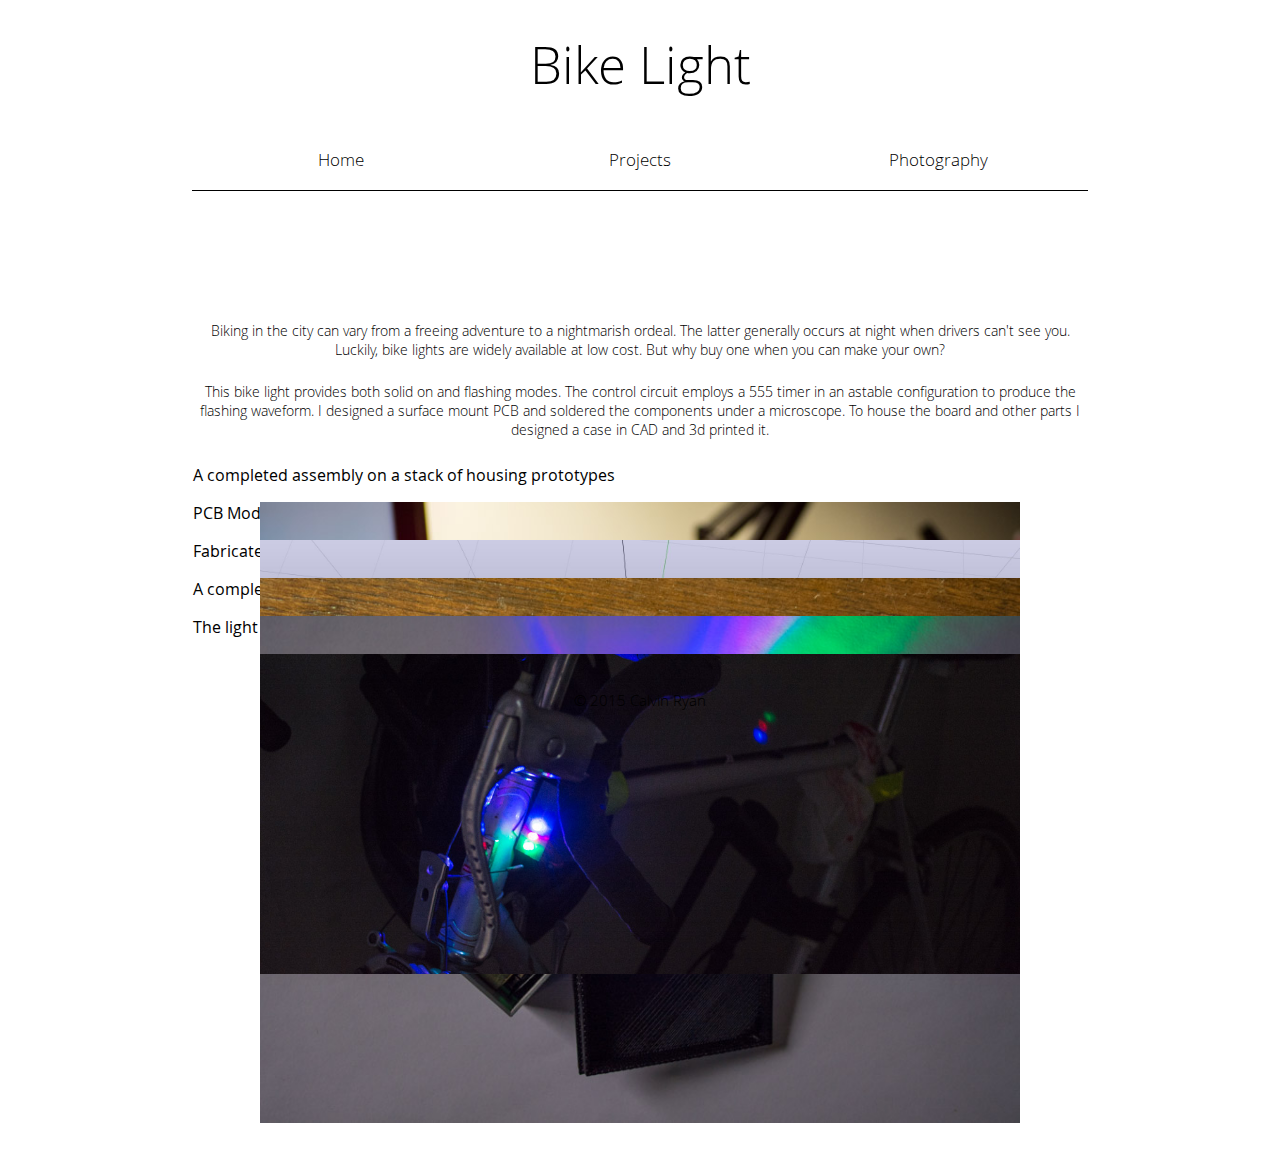
<file: bikelight.html>
﻿<!DOCTYPE html>
<html>

<head>
    <meta name="viewport" content="width=device-width, height=device-height, initial scale=1.0" />

    <link rel="stylesheet" type="text/css" href="masterStyle.css" charset="utf-8">

    <Title> Bike Light | Calvin Ryan</Title>

    <link rel="icon" href="CR-Logo.png" />
</head>

<body>

    <div id="wrapper">
        <div id="header">
            <p id="headerText">Bike Light</p>
        </div>

        <div id="nav">
            <button id="button" onclick="location.href='index.html'" class="home">
                <p id="buttonText">Home</p>
            </button>
            <button id="button" onclick="location.href='projects.html'" class="projects">
                <p id="buttonText">Projects</p>
            </button>
            <button id="button" onclick="location.href='photography.html'" class="photography">
                <p id="buttonText">Photography</p>
            </button>
        </div>

        <div id="body">

            <div style="height: 70px"></div>

            <p id="contentText"> Biking in the city can vary from a freeing adventure to a nightmarish ordeal. The latter generally occurs at night when drivers can't see you. Luckily, bike lights are widely available at low cost. But why buy one when you can make your own?</p>

            <p id="contentText">    This bike light provides both solid on and flashing modes. The control circuit employs a 555 timer in an astable configuration to produce the flashing waveform. I designed a surface mount PCB and soldered the components under a microscope. To house the board and other parts I designed a case in CAD and 3d printed it.</p>
            
            <p id="contentTitleText"> A completed assembly on a stack of housing prototypes</p>
            <img id="contentImage" src="images/bikelight/bikelight1.jpg" />
            
            <p id="contentTitleText"> PCB Model </p>
            <img id="contentImage" src="images/bikelight/bikelight2.jpg" />
            
            <p id="contentTitleText"> Fabricated PCB </p>
            <img id="contentImage" src="images/bikelight/bikelight3.jpg" /> 

            <p id="contentTitleText"> A completed assembly with multicolored LEDs</p>
            <img id="contentImage" src="images/bikelight/bikelight4.jpg" />

            <p id="contentTitleText"> The light attached to a bike </p>
            <img id="contentImage" src="images/bikelight/bikelight5.jpg" />


            
        </div>

        <div id="footer">
            <p id="footerText">&copy 2015 Calvin Ryan</p>
        </div>

    </div>

    <script>
        (function(i,s,o,g,r,a,m){i['GoogleAnalyticsObject']=r;i[r]=i[r]||function(){
        (i[r].q=i[r].q||[]).push(arguments)},i[r].l=1*new Date();a=s.createElement(o),
        m=s.getElementsByTagName(o)[0];a.async=1;a.src=g;m.parentNode.insertBefore(a,m)
        })(window,document,'script','//www.google-analytics.com/analytics.js','ga');

        ga('create', 'UA-72592033-1', 'auto');
        ga('send', 'pageview');

    </script>

</body>

</html>
</file>
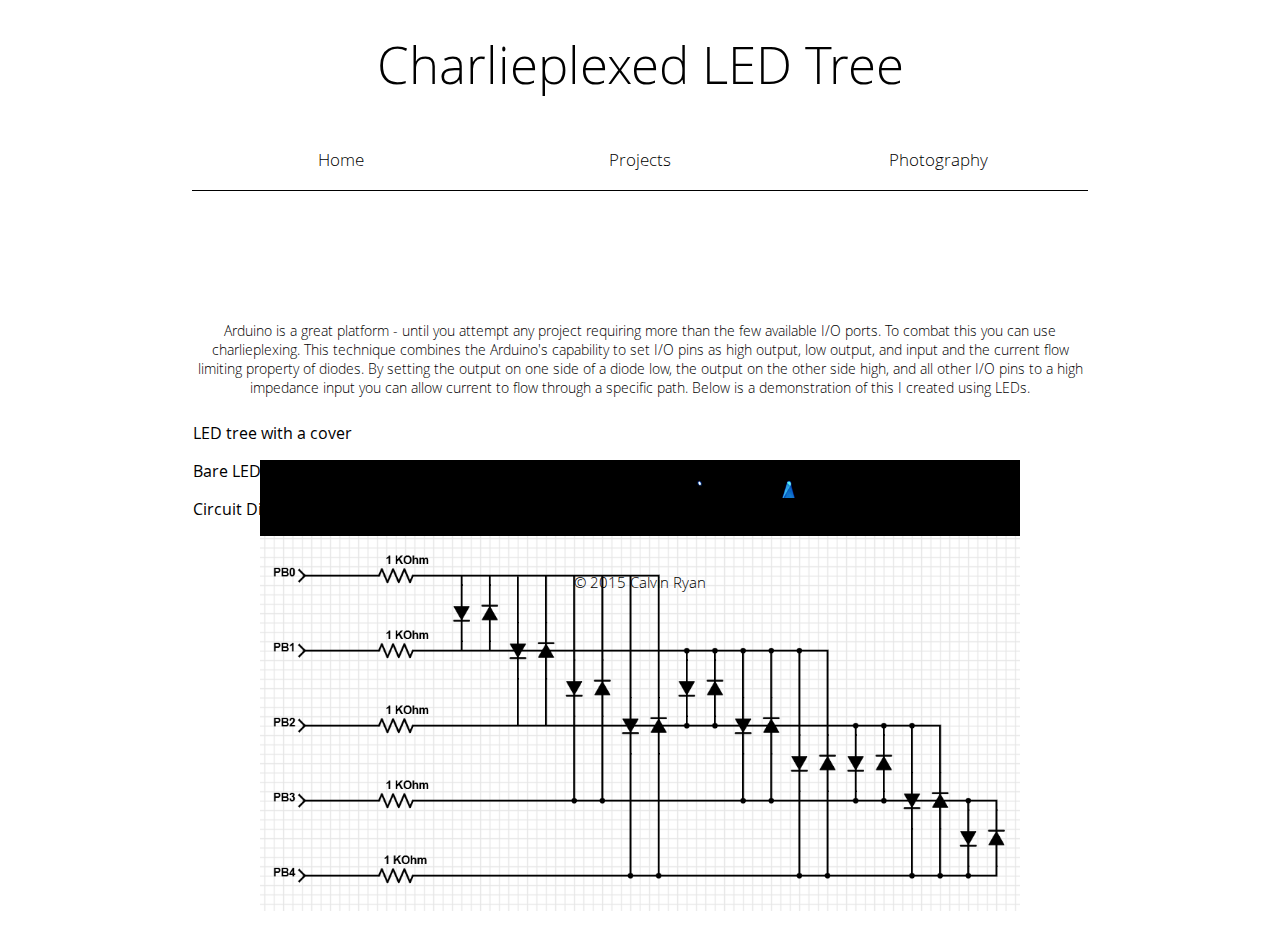
<file: charlieplex.html>
﻿<!DOCTYPE html>
<html>

<head>
    <meta name="viewport" content="width=device-width, height=device-height, initial scale=1.0" />

    <link rel="stylesheet" type="text/css" href="masterStyle.css" charset="utf-8">

    <Title> Charlieplexed LED Tree | Calvin Ryan</Title>

    <link rel="icon" href="CR-Logo.png" />
</head>

<body>

    <div id="wrapper">
        <div id="header">
            <p id="headerText">Charlieplexed LED Tree</p>
        </div>

        <div id="nav">
            <button id="button" onclick="location.href='index.html'" class="home">
                <p id="buttonText">Home</p>
            </button>
            <button id="button" onclick="location.href='projects.html'" class="projects">
                <p id="buttonText">Projects</p>
            </button>
            <button id="button" onclick="location.href='photography.html'" class="photography">
                <p id="buttonText">Photography</p>
            </button>
        </div>

        <div id="body">

            <div style="height: 70px"></div>

            <p id="contentText"> Arduino is a great platform - until you attempt any project requiring more than the few available I/O ports. To combat this you can use charlieplexing. This technique combines the Arduino's capability to set I/O pins as high output, low output, and input and the current flow limiting property of diodes. By setting the output on one side of a diode low, the output on the other side high, and all other I/O pins to a high impedance input you can allow current to flow through a specific path.  Below is a demonstration of this I created using LEDs.  </p>

            <p id="contentTitleText"> LED tree with a cover</p>
            <img id="contentImage" src="images/charlieplex/charlieplex2.png" />

            <p id="contentTitleText"> Bare LED tree</p>
            <img id="contentImage" src="images/charlieplex/charlieplex1.png" />

            <p id="contentTitleText"> Circuit Diagram</p>
            <img id="contentImage" src="images/charlieplex/charlieplex3.PNG" />

        </div>

        <div id="footer">
            <p id="footerText">&copy 2015 Calvin Ryan</p>
        </div>

    </div>

    <script>
        (function(i,s,o,g,r,a,m){i['GoogleAnalyticsObject']=r;i[r]=i[r]||function(){
        (i[r].q=i[r].q||[]).push(arguments)},i[r].l=1*new Date();a=s.createElement(o),
        m=s.getElementsByTagName(o)[0];a.async=1;a.src=g;m.parentNode.insertBefore(a,m)
        })(window,document,'script','//www.google-analytics.com/analytics.js','ga');

        ga('create', 'UA-72592033-1', 'auto');
        ga('send', 'pageview');

    </script>

</body>

</html>
</file>
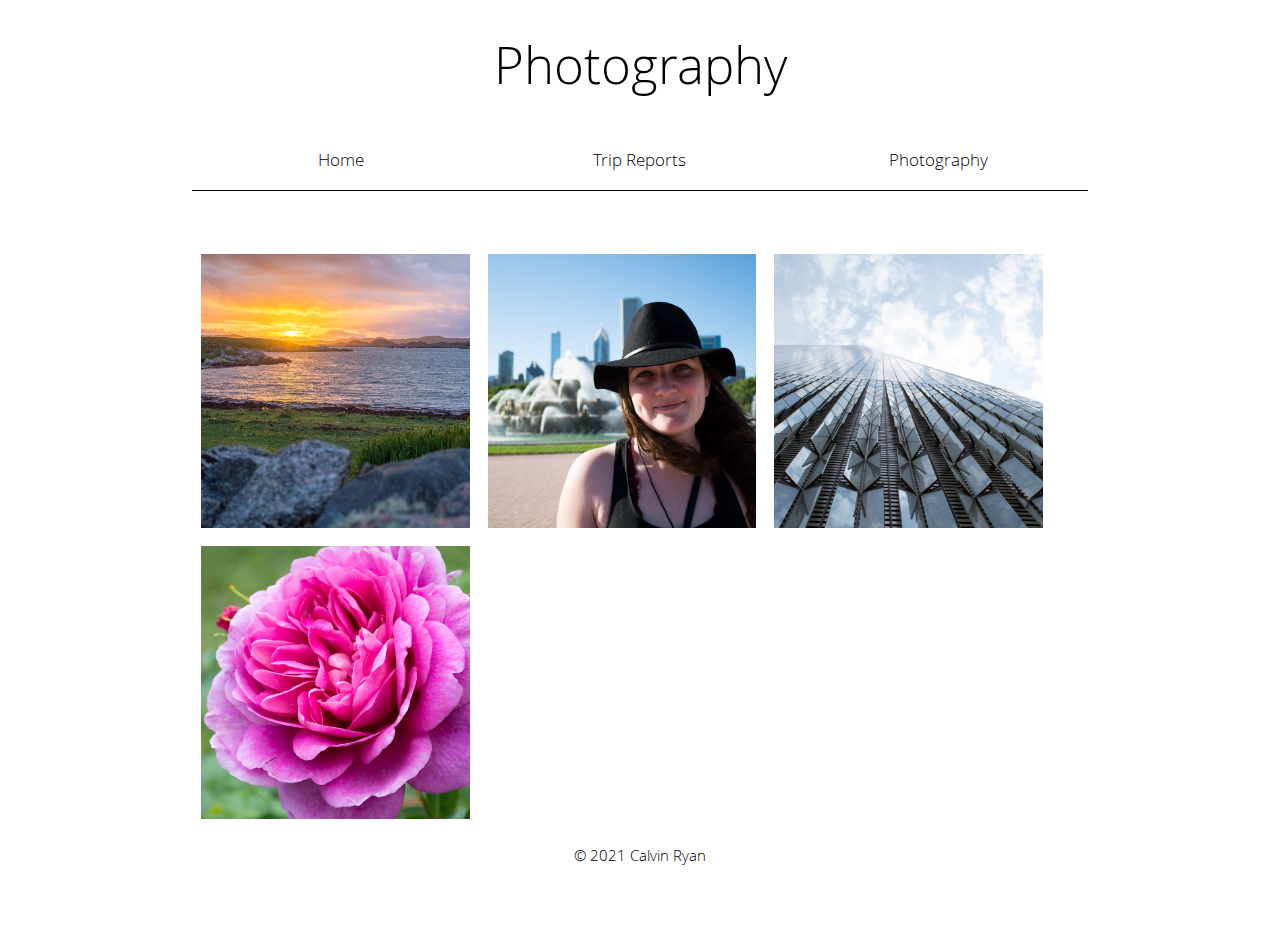
<file: photography.html>
﻿<!DOCTYPE html>
<html>

<head>
    <meta name="viewport" content="width=device-width, height=device-height, initial scale=1.0"/>

    <link rel="stylesheet" type="text/css" href="masterStyle.css" charset="utf-8">

    <Title> Photography | Calvin Ryan </Title>

    <link rel="icon" href="CR-Logo.png" />
</head>

<body>

    <div id="wrapper">
        <div id="header">
            <p id="headerText">Photography</p>
        </div>

        <div id="nav">
            <button id="button" onclick="location.href='index.html'" class="home">
                <p id="buttonText">Home</p>
            </button>
            <button id="button" onclick="location.href='trips.html'" class="reports">
                <p id="buttonText">Trip Reports</p>
            </button>
            <button id="button" onclick="location.href='photography.html'" class="photography">
                <p id="buttonText">Photography</p>
            </button>
        </div>

        <div style="height: 54px;"></div>

        <div id="subPageBody">

            <!--<div id="subPageRow" style="justify-content: flex-start ">-->
            <div id="subPageRow">    
                <div id="subPageBodyImageContainer" onclick="location.href='landscapes.html'">
                    <div id="subPageImageHoverOverlay"></div>
                    <img id="subPageBodyImage" src="images/landscapes/landscapes0.jpg" />
                    
                    <p id="subPageImageHoverText" style="text-align: left; top: 10%; left: 10%; font-weight: 400; "> Landscapes</p>
                    <p id="subPageImageHoverText" style="text-align: left; top: 10%; left: 10%; margin-right: 10%; font-weight: 100;"><br /><br />Our pale blue dot.</p>
                </div>

                <div id="subPageBodyImageContainer"  onclick="location.href='portraits.html'">
                    <div id="subPageImageHoverOverlay"></div>
                    <img id="subPageBodyImage" src="images/portraits/portraits0.jpg" />
                    
                    <p id="subPageImageHoverText" style="text-align: left; top: 10%; left: 10%; font-weight: 400; "> Portraits </p>
                    <p id="subPageImageHoverText" style="text-align: left; top: 10%; left: 10%; margin-right: 10%; font-weight: 100;"><br /><br />The people.</p>
                </div>
            
                <div id="subPageBodyImageContainer" onclick="location.href='architecture.html'">
                    <div id="subPageImageHoverOverlay"></div>
                    <img id="subPageBodyImage" src="images/architecture/architecture0.jpg" />
                    
                    <p id="subPageImageHoverText" style="text-align: left; top: 10%; left: 10%; font-weight: 400; "> Architecture</p>
                    <p id="subPageImageHoverText" style="text-align: left; top: 10%; left: 10%; margin-right: 10%; font-weight: 100;"><br /><br />The structures.</p>
                </div>      
            </div>

            <div id="subPageRow" style="justify-content: flex-start ">
                <div id="subPageBodyImageContainer" onclick="location.href='nature.html'">
                    <div id="subPageImageHoverOverlay"></div>
                    <img id="subPageBodyImage" src="images/nature/nature0.jpg" />
                    
                    <p id="subPageImageHoverText" style="text-align: left; top: 10%; left: 10%; font-weight: 400; "> Nature</p>
                    <p id="subPageImageHoverText" style="text-align: left; top: 10%; left: 10%; margin-right: 10%; font-weight: 100;"><br /><br />The surroundings.</p>
                </div>

            </div>

        </div>

        <div id="footer">
            <p id="footerText">&copy 2021 Calvin Ryan</p>
        </div>

    </div>

    <script>
        (function(i,s,o,g,r,a,m){i['GoogleAnalyticsObject']=r;i[r]=i[r]||function(){
        (i[r].q=i[r].q||[]).push(arguments)},i[r].l=1*new Date();a=s.createElement(o),
        m=s.getElementsByTagName(o)[0];a.async=1;a.src=g;m.parentNode.insertBefore(a,m)
        })(window,document,'script','//www.google-analytics.com/analytics.js','ga');

        ga('create', 'UA-72592033-1', 'auto');
        ga('send', 'pageview');

    </script>

</body>

</html>
</file>
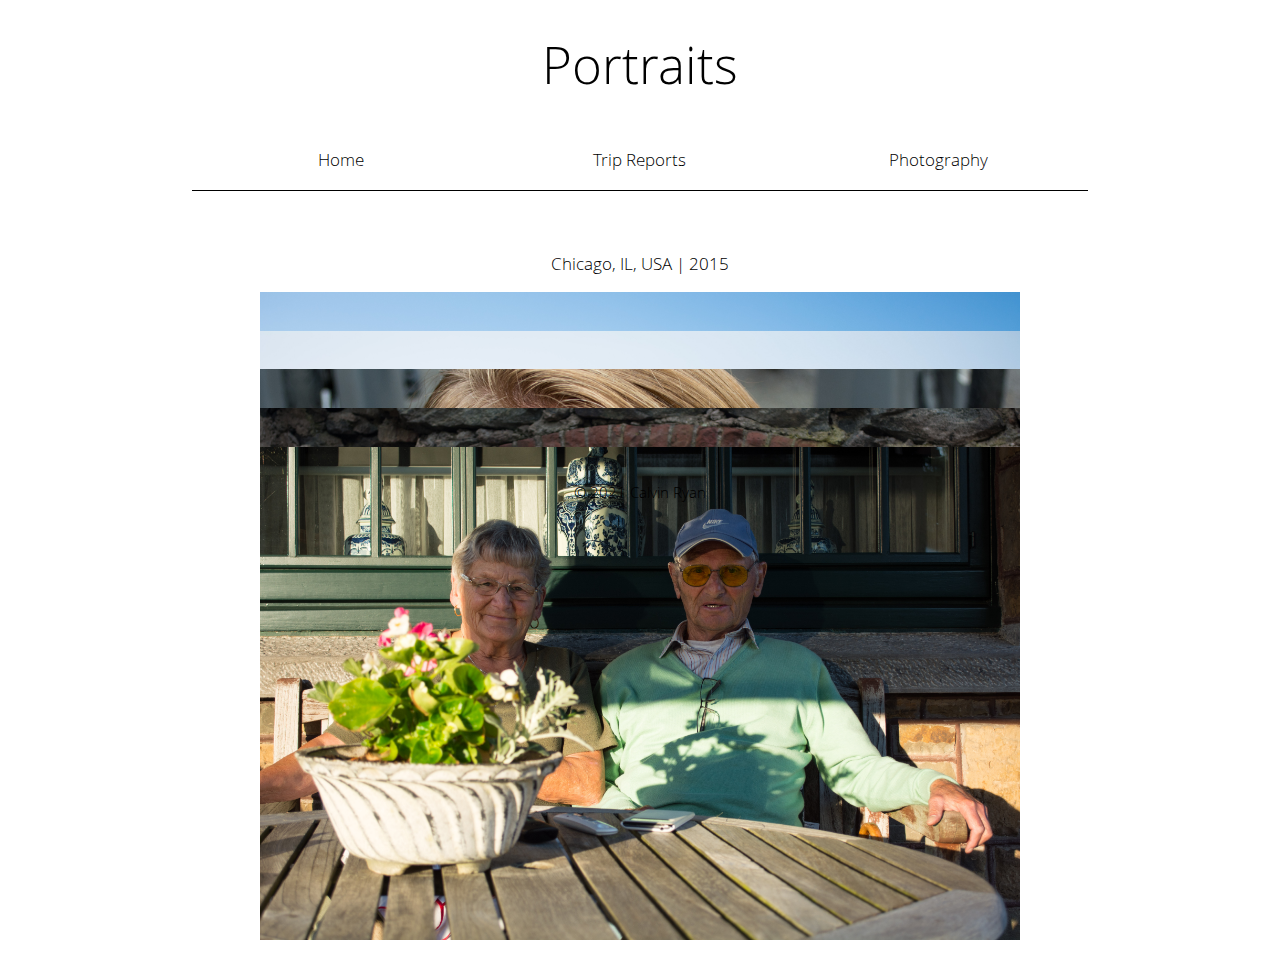
<file: portraits.html>
﻿<!DOCTYPE html>
<html>

<head>
    <meta name="viewport" content="width=device-width, height=device-height, initial scale=1.0" />

    <link rel="stylesheet" type="text/css" href="masterStyle.css" charset="utf-8">

    <Title> Portraits | Calvin Ryan </Title>

    <link rel="icon" href="CR-Logo.png" />
</head>

<body>

    <div id="wrapper">
        <div id="header">
            <p id="headerText">Portraits</p>
        </div>

        <div id="nav">
            <button id="button" onclick="location.href='index.html'" class="home">
                <p id="buttonText">Home</p>
            </button>
            <button id="button" onclick="location.href='trips.html'" class="reports">
                <p id="buttonText">Trip Reports</p>
            </button>
            <button id="button" onclick="location.href='photography.html'" class="photography">
                <p id="buttonText">Photography</p>
            </button>
        </div>

        <div id="body">

            <p class="contentTitleText"> Chicago, IL, USA | 2015</p>
            <img id="contentImage" src="images/portraits/portraits1.jpg" />

            <p class="contentTitleText"> San Fransisco, CA, USA | 2015</p>
            <img id="contentImage" src="images/portraits/portraits2.jpg" />

            <p class="contentTitleText"> New York City, NY, USA | 2015</p>
            <img id="contentImage" src="images/portraits/portraits3.jpg" />

            <p class="contentTitleText"> Ramapo State Park, NJ, USA | 2015</p>
            <img id="contentImage" src="images/portraits/portraits4.jpg" />

            <p class="contentTitleText"> Montenau, Belgium | 2015</p>
            <img id="contentImage" src="images/portraits/portraits5.jpg" />
        </div>

        <div id="footer">
            <p id="footerText">&copy 2021 Calvin Ryan</p>
        </div>

    </div>

    <script>
        (function(i,s,o,g,r,a,m){i['GoogleAnalyticsObject']=r;i[r]=i[r]||function(){
        (i[r].q=i[r].q||[]).push(arguments)},i[r].l=1*new Date();a=s.createElement(o),
        m=s.getElementsByTagName(o)[0];a.async=1;a.src=g;m.parentNode.insertBefore(a,m)
        })(window,document,'script','//www.google-analytics.com/analytics.js','ga');

        ga('create', 'UA-72592033-1', 'auto');
        ga('send', 'pageview');

    </script>

</body>

</html>
</file>
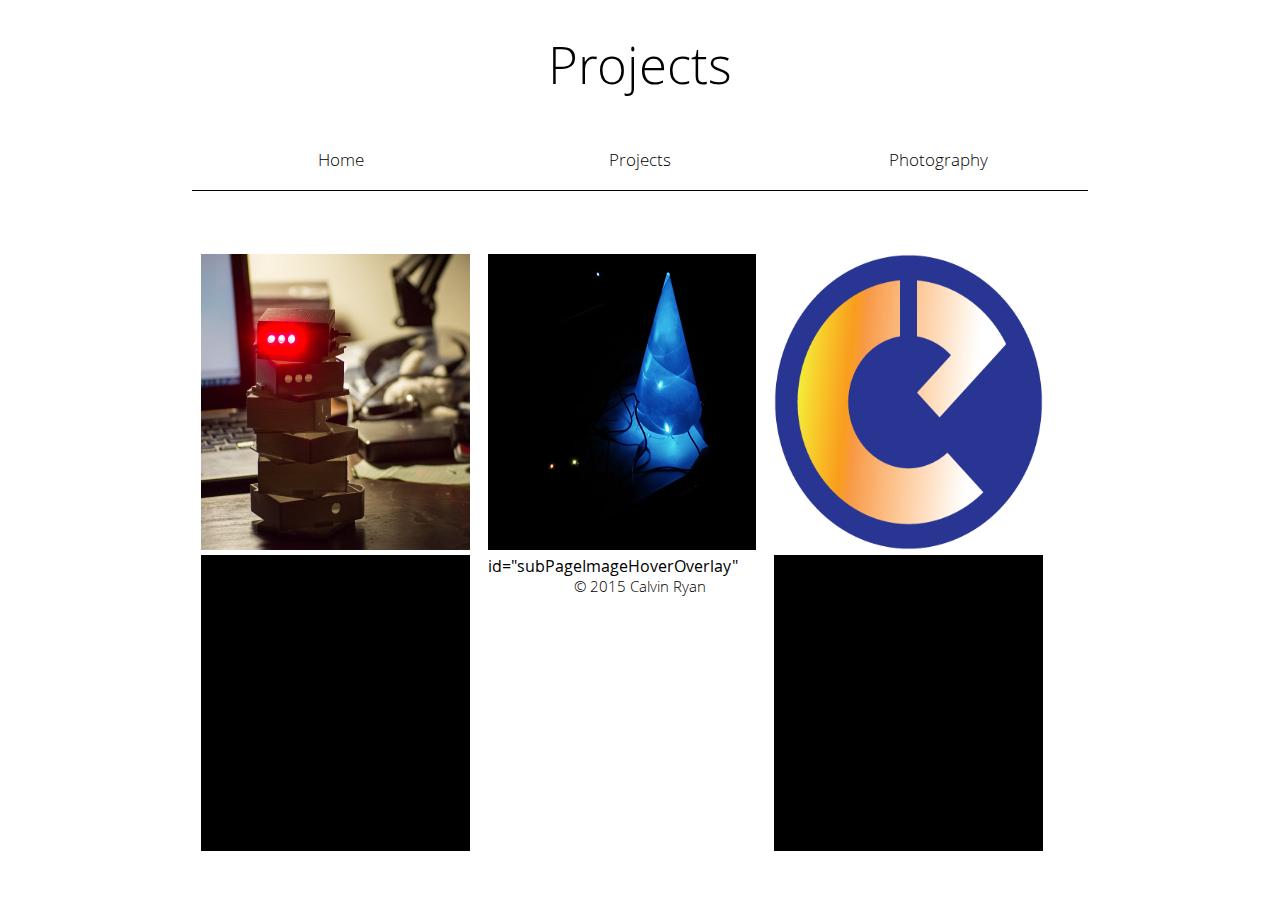
<file: projects.html>
﻿<!DOCTYPE html>
<html>

<head>
    <meta name="viewport" content="width=device-width, height=device-height, initial scale=1.0" />

    <link rel="stylesheet" type="text/css" href="masterStyle.css" charset="utf-8">

    <Title> Projects | Calvin Ryan</Title>

    <link rel="icon" href="CR-Logo.png" />
</head>

<body>

    <div id="wrapper">
        <div id="header">
            <p id="headerText">Projects</p>
        </div>

        <div id="nav">
            <button id="button" onclick="location.href='index.html'" class="home">
                <p id="buttonText">Home</p>
            </button>
            <button id="button" onclick="location.href='projects.html'" class="projects">
                <p id="buttonText">Projects</p>
            </button>
            <button id="button" onclick="location.href='photography.html'" class="photography">
                <p id="buttonText"> Photography</p>
            </button>
        </div>

        <div style="height:54px;"></div>

        <div id="subPageBody">
            
            <div id="subPageRow">

                <div id="subPageBodyImageContainer" onclick="location.href='bikelight.html'">
                    <img id="subPageBodyImage" src="images/bikelight/bikelight0.jpg" />
                    <div id="subPageImageHoverOverlay"></div>
                    <p id="subPageImageHoverText" style="text-align: left; top: 40px; left: 40px; font-weight: 400;"> Bike Light </p>
                    <p id="subPageImageHoverText" style="text-align: left; top: 40px; left: 40px; margin-right: 40px; font-weight: 100;"><br /><br />In the pursuit of not getting hit by cars.</p>
                </div>

                <div id="subPageBodyImageContainer" onclick="location.href='charlieplex.html'">
                    <img id="subPageBodyImage" src="images/charlieplex/charlieplex0.jpg" />
                    <div> id="subPageImageHoverOverlay"</div>

                    <p id="subPageImageHoverText" style="text-align: left; top: 40px; left: 40px; font-weight: 400; "> Charlieplexed LED Tree</p>
                    <p id="subPageImageHoverText" style="text-align: left; top: 40px; left: 40px; margin-right: 40px; font-weight: 100;"><br /><br />A couple I/O pins. All the LEDs.</p>
                </div>

                <div id="subPageBodyImageContainer"  onclick="location.href='website.html'">
                    <img id="subPageBodyImage" src="images/personalsite.png" />
                    <div id="subPageImageHoverOverlay"></div>

                    <p id="subPageImageHoverText" style="text-align: left; top: 40px; left: 40px; font-weight: 400;"> Personal Website</p>
                    <p id="subPageImageHoverText" style="text-align: left; top: 40px; left: 40px; margin-right: 40px; font-weight: 100;"><br /><br />HTML5, CSS, and JavaScript - from the ground up.</p>
                </div>
            </div>

        </div>

        <div id="footer">
            <p id="footerText">&copy 2015 Calvin Ryan</p>
        </div>

    </div>

    <script>
        (function(i,s,o,g,r,a,m){i['GoogleAnalyticsObject']=r;i[r]=i[r]||function(){
        (i[r].q=i[r].q||[]).push(arguments)},i[r].l=1*new Date();a=s.createElement(o),
        m=s.getElementsByTagName(o)[0];a.async=1;a.src=g;m.parentNode.insertBefore(a,m)
        })(window,document,'script','//www.google-analytics.com/analytics.js','ga');

        ga('create', 'UA-72592033-1', 'auto');
        ga('send', 'pageview');

    </script>

</body>

</html>
</file>
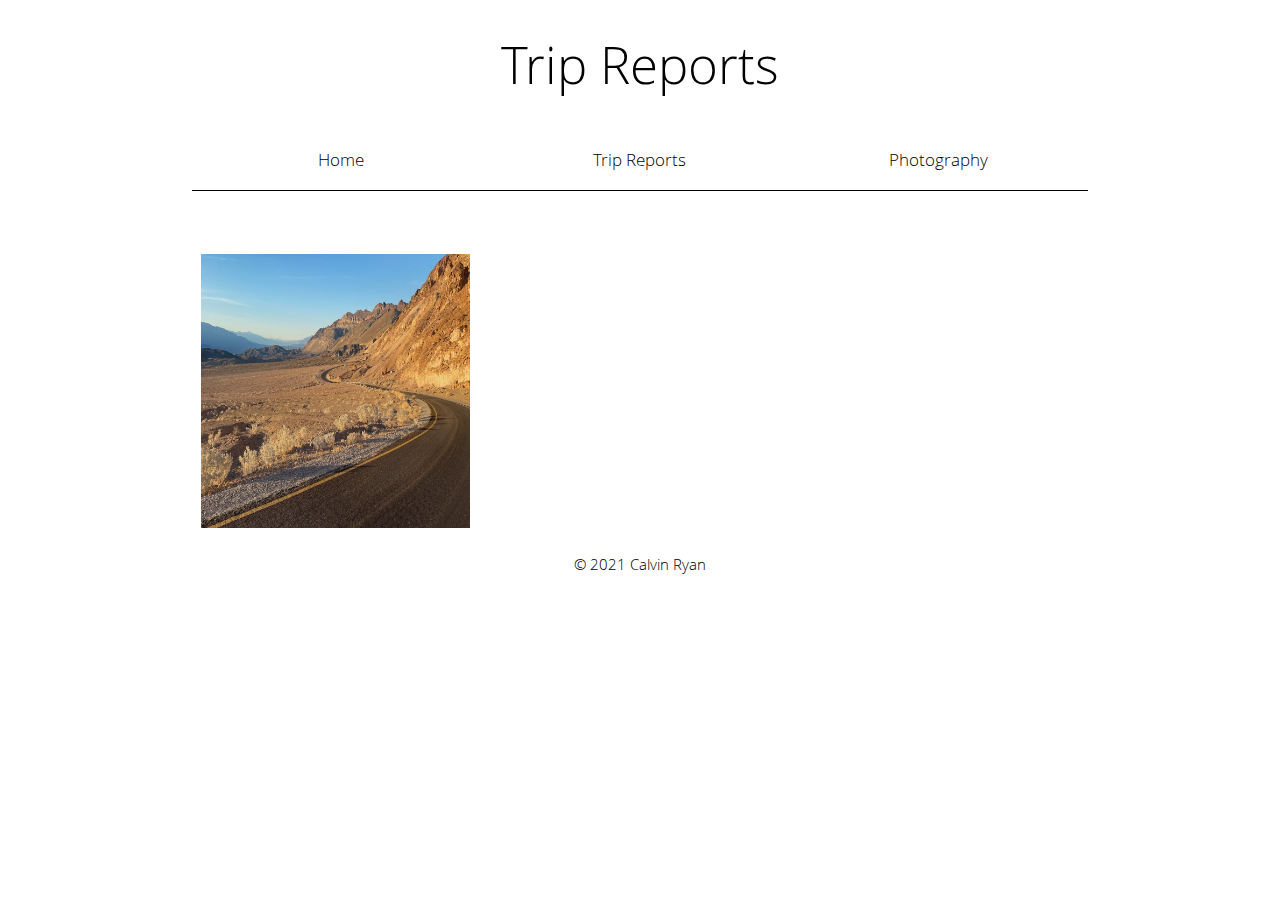
<file: trips.html>
﻿<!DOCTYPE html>
<html>

<head>
    <meta name="viewport" content="width=device-width, height=device-height, initial scale=1.0"/>

    <link rel="stylesheet" type="text/css" href="masterStyle.css" charset="utf-8">

    <Title> Trip Reports | Calvin Ryan </Title>

    <link rel="icon" href="CR-Logo.png" />
</head>

<body>

    <div id="wrapper">
        <div id="header">
            <p id="headerText">Trip Reports</p>
        </div>

        <div id="nav">
            <button id="button" onclick="location.href='index.html'" class="home">
                <p id="buttonText">Home</p>
            </button>
            <button id="button" onclick="location.href='trips.html'" class="reports">
                <p id="buttonText">Trip Reports</p>
            </button>
            <button id="button" onclick="location.href='photography.html'" class="photography">
                <p id="buttonText">Photography</p>
            </button>
        </div>

        <div style="height: 54px;"></div>

        <div id="subPageBody">

            <!--<div id="subPageRow" style="justify-content: flex-start ">-->
            <div id="subPageRow">    
                <div id="subPageBodyImageContainer" onclick="location.href='death_valley.html'">
                    <div id="subPageImageHoverOverlay"></div>
                    <img id="subPageBodyImage" src="images/death_valley/dv_square.png" />
                    
                    <p id="subPageImageHoverText" style="text-align: left; top: 10%; left: 10%; font-weight: 400; "> Death Valley</p>
                    <p id="subPageImageHoverText" style="text-align: left; top: 10%; left: 10%; margin-right: 10%; font-weight: 100;"><br /><br />A bike tour.</p>
                </div>


                <div id="subPageBodyImageContainer">
                </div>
            
                <div id="subPageBodyImageContainer"> 
                </div>      
            </div>

        </div>

        <div id="footer">
            <p id="footerText">&copy 2021 Calvin Ryan</p>
        </div>

    </div>

    <script>
        (function(i,s,o,g,r,a,m){i['GoogleAnalyticsObject']=r;i[r]=i[r]||function(){
        (i[r].q=i[r].q||[]).push(arguments)},i[r].l=1*new Date();a=s.createElement(o),
        m=s.getElementsByTagName(o)[0];a.async=1;a.src=g;m.parentNode.insertBefore(a,m)
        })(window,document,'script','//www.google-analytics.com/analytics.js','ga');

        ga('create', 'UA-72592033-1', 'auto');
        ga('send', 'pageview');

    </script>

</body>

</html>
</file>
<file: masterStyle.css>
﻿@font-face{
    font-family: 'Open Sans';
    font-weight: 100;
    src: url('OpenSans-Light-webfont.eot');
    src: url('OpenSans-Light-webfont.eot?#iefix') format('embedded-opentype'),
         url('OpenSans-Light-webfont.woff') format('woff'),
         url('OpenSans-Light-webfont.ttf') format('truetype'),
         url('OpenSans-Light-webfont.svg#open_sanslight') format('svg');
}

@font-face{
    font-family: 'Open Sans';
    font-weight: 400;
    src: url('OpenSans-Regular-webfont.eot');
    src: url('OpenSans-Regular-webfont.eot?#iefix') format('embedded-opentype'),
         url('OpenSans-Regular-webfont.woff') format('woff'),
         url('OpenSans-Regular-webfont.ttf') format('truetype'),
         url('OpenSans-Regular-webfont.svg#open_sanslight') format('svg');
}
   
@font-face{
    font-family: 'Open Sans';
    font-weight: 100;
    font-style: italic;
    src: url('OpenSans-LightItalic-webfont.eot');
    src: url('OpenSans-LightItalic-webfont.eot?#iefix') format('embedded-opentype'),
         url('OpenSans-LightItalic-webfont.woff') format('woff'),
         url('OpenSans-LightItalic-webfont.ttf') format('truetype'),
         url('OpenSans-LightItalic-webfont.svg#open_sanslight') format('svg');
}

@media screen and (min-width:1px){
    
    html, body{
        height: 100%;
        width: auto;
        margin: 0;
        padding: 0;
        background-color: white;
        font-family: 'Open Sans', Arial, Helvetica, sans-serif;
    }

    /***********START universal page (level 0) sections************/
    #wrapper{
        background-color: transparent; 
        position: relative;
        width: auto; 
        height: 100%;
        margin-left: 15%;
        margin-right: 15%;   
    }

    #header{
        background-color: transparent;  
        position: relative;
        height: 130px; 
        width: auto;
    }

    #nav{
        background-color: transparent;
        position: relative;
        height: 60px;
        width: auto;
        /*display: flex;
        justify-content: center;*/

        border-bottom: 1px solid black;
         
    }

    #hamburger{
        height: 60px;
        width: auto;
        position: relative;
        background-color: transparent;
        border: 0px solid black;
        float: right;
        padding-right: 25px;
        padding-left: 25px;
        visibility: hidden;
    }

    #hamburger:hover{
        cursor: pointer;
    }

    #footer{
        background-color: transparent; 
        position: relative;
        margin-top: 3%;
        height: 10%;    
    }

    #headerText{
        font-size: 4vw;
        font-family:'Open Sans', Arial, Helvetica, sans-serif;
        font-weight: 100;
        font-style: normal;
        text-align: center;
        margin: 0;
        padding: 0;
        background-color: transparent;
        line-height: 130px;
        
    }

    /*CHANGE width to auto and make buttons absolute */
    #button{
        position: relative;
        background-color: transparent;
        border: 0px solid black;
        height: 60px;
        width: 33.33%;
        float: left;
        padding-right: 25px;
        padding-left: 25px;
    }

    #button:hover{
        cursor: pointer;
     }
    #button:focus{
        outline: none;
    }
    
    .home{} 
    .reports{}
    .photography{}

    #buttonText{
        font-size: 1.3vw;
        font-family: 'Open Sans';
        font-weight: 100;
        text-align: center;
        margin: auto 0 auto 0;
        padding: 0;
    }

    /* Change button text on hover + focus*/
    #button:hover #buttonText{
        font-size: 1.4vw;
        font-family: 'Open Sans';
        font-weight: 400;
        text-align: center;
        margin: 0;
        padding: 0;
    }
    #button:focus #buttonText{
        font-size: 1.5vw;
        font-family: 'Open Sans';
        font-weight: 400;
        text-align: center;
        margin: 0;
        padding: 0;
    }

    #footerText{
        font-size: 1.2vw;
        font-family: 'Open Sans';
        font-weight: 100;
        font-style: normal;
        text-align: center;
        margin: 0;
        padding: 0;
        background-color: transparent;
        line-height: 10%;
    }

    #body{
        background-color: transparent;  
        position: relative;
        border: solid 1px white;
        margin: 5% auto 5% auto;
    }
    
    #bodyText{
        font-size: 1.1vw;
        font-family:'Open Sans';
        font-weight: 100;
        position: relative;
        font-style: normal;
        text-align: center;
        padding: 6px 0 12px 0;
        background-color: transparent;
        justify-content: center
    }

    #bodyTitleText{
        font-size: 1.2vw;
        font-family: 'Open Sans';
        font-weight: 100;
        text-align: center;
        position: relative;
        
    }

    /***********END universal page (level 0) sections************/


    /***********START home page (level 0) sections************/  

    /*Photoscroller classes and ids are below in their own section*/
    
    #bodyImage {
        background-color: transparent;
        position: relative;
        height: 100%;
        width: 100%;
        display: flex;
        overflow: hidden;
        z-index: 14;
    }

    #imageHoverText{
        position: absolute;
        font-size: 1.2vw;
        color: #ffffff;
        font-family: 'Open Sans';
        font-weight: 100;       
        text-align: center;
        opacity: 0;
        z-index: 15;
    }

    #imageHoverOverlay{
        position: absolute;
        height: 100%;
        width: 100%;
        background-color: #000000;
        opacity: 0;
    }

    #bodyImageContainer:hover #imageHoverOverlay{
        cursor: pointer;
        opacity: .4;
        z-index: 16;
    }

    #bodyImageContainer:hover #imageHoverText {
        opacity: 1;
        z-index: 17;
    }



    /***********END home page (level 0) sections************/


    /********START photoScroller image setup + identification classes*******/
    #photoScroller {
        background-color: transparent;
        position: relative;
        display: flex;  
        align-content: center;
        justify-content: center;
        opacity: 1;
        
    }


    #photoScroller #bodyImageContainer {
        position: absolute;
        display: flex;
        height: inherit;
        width: 100%;
        z-index: 8;
    }

    #photoScroller #bodyImageContainer.active {
        z-index: 10;
        opacity: 1.0;
    }  

    #photoScroller #bodyImageContainer.inactive {
        z-index: 9;
        opacity: 1.0;
    }

    #photoScroller #bodyImageContainer.home {} 

    #photoScroller #bodyImageContainer.reports {}

    #photoScroller #bodyImageContainer.photography {}

    /********END photoScroller image setup + identification classes*******/

     

    /***********START 1 page sections**********/
    #subPageRow{
        display: flex;
        justify-content: left;
    }
    
    #subPageBody{
        background-color: transparent;  
        position: relative;
    }

    #subPageBodyImageContainer{
        background-color: transparent;
        position: relative;    
        height: auto;
        width: 30%;
        margin: 1%;
    }

    #subPageBodyImageContainer:hover #subPageBodyImage{
        opacity: 0.4;
        cursor: pointer;
    }

    #subPageBodyImageContainer:hover #subPageImageHoverText{
        opacity: 1.0;
    }

    #subPageBodyImage {
        background-color: transparent;
        position: relative;
        height: 100%;
        width: 100%;
        margin: 0;
        padding: 0;
        opacity: 1;
        float: none;
        z-index: 14;
    }

    #subPageImageHoverText{
        position: absolute;
        font-size: 1.2vw;
        color: #ffffff;
        font-family: 'Open Sans';
        font-weight: 100;       
        text-align: center;
        margin: 0;
        padding: 0;
        opacity: 0;
        z-index: 15;
    }

    #subPageImageHoverText:hover{
        cursor: pointer;
    }

    #subPageImageHoverOverlay{
        position: absolute;
        height: 100%;
        width: 100%;
        background-color: #000000;
        opacity: 1;
        z-index: 14;
    }
    
    #subPageBodyText{
        font-size: 1.1vw;
        font-family:'Open Sans';
        font-weight: 100;
        font-style: normal;
        text-align: center;
        margin: 0;
        padding: 6px 0 12px 0;
        background-color: transparent;
    }
    /***********END level 1 page sections**********/
    

    /*********START level 2 page sections**********/
    .contentTitleText{
        font-size: 1.3vw;
        font-family: 'Open Sans';
        font-weight: 100;
        text-align: center;
    }

    #contentText{
        font-size: 1.1vw;
        font-family:'Open Sans';
        font-weight: 100;
        font-style: normal;
        text-align: center;
        padding-bottom: 1%;
        background-color: transparent;
    }
    
    #contentImageWrapper{
        position: relative;
        height: 0;
    }

    #contentImage{
        background-color: transparent;
        position: absolute;
        max-width: 85%;
        height: auto;
        margin-left: 7.5%;
        padding-bottom: 3%; 
        
    }
    /*********END leve 2 page sections**********/


   
    
    /***********START email styling***********/
    #email{
        color: #5C5CAD;
        text-decoration: none;
        background-color: transparent;
        border: 0px solid #8585AD;
    }

    /*DO SOMETHING ELSE TO SIGNIFY FOCSUS*/
    #email:focus{
        color: black; 
        outline: none;
    }

    #email:hover{
        color: black;
        cursor: pointer;
    }
    /***********END email styling***********/


}
</file>
